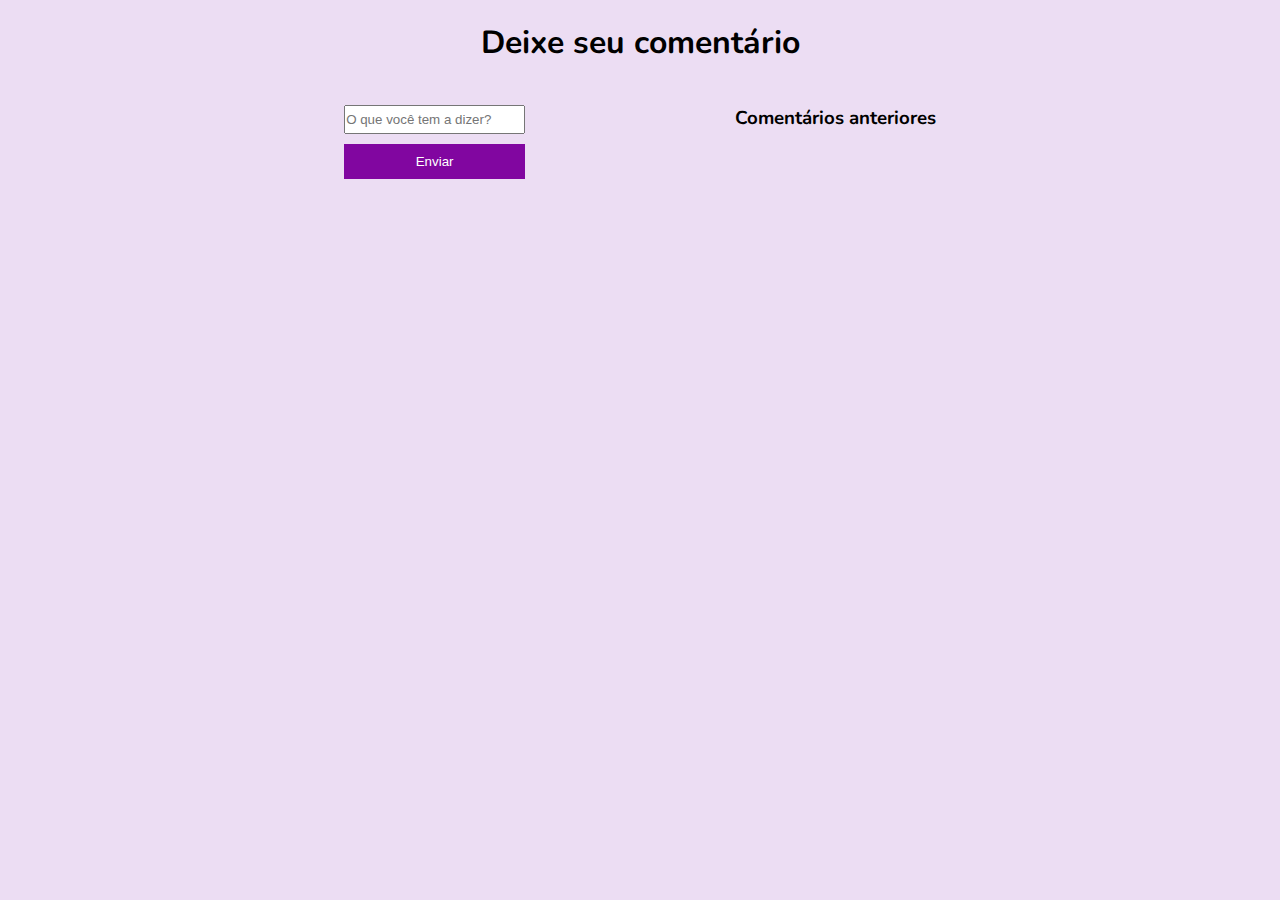
<file: exercicioextra/index.html>
<!DOCTYPE html>
<html>
  <head>
    <title>Mural de comentários</title>
    <meta charset="UTF-8">

    <link href="https://fonts.googleapis.com/css?family=Nunito&display=swap" rel="stylesheet">
    <link rel="stylesheet" href="css/style.css">
  </head>
  <body>
    <h1 class="titulo">Deixe seu comentário</h1>
    <section class="conteudo">
      <div>
        <form class="formulario" id="formulario-de-comentarios">
          <input type="text" class="input-de-texto" placeholder="O que você tem a dizer?">
          <button id="invisivel">Enviar</button>
        </form>
      </div>
      <div id="todos-os-comentarios">
        <h3>Comentários anteriores</h3>
      </div>   
    </section>

    <script src="js/script.js"></script>
  </body>
</html>
</file>
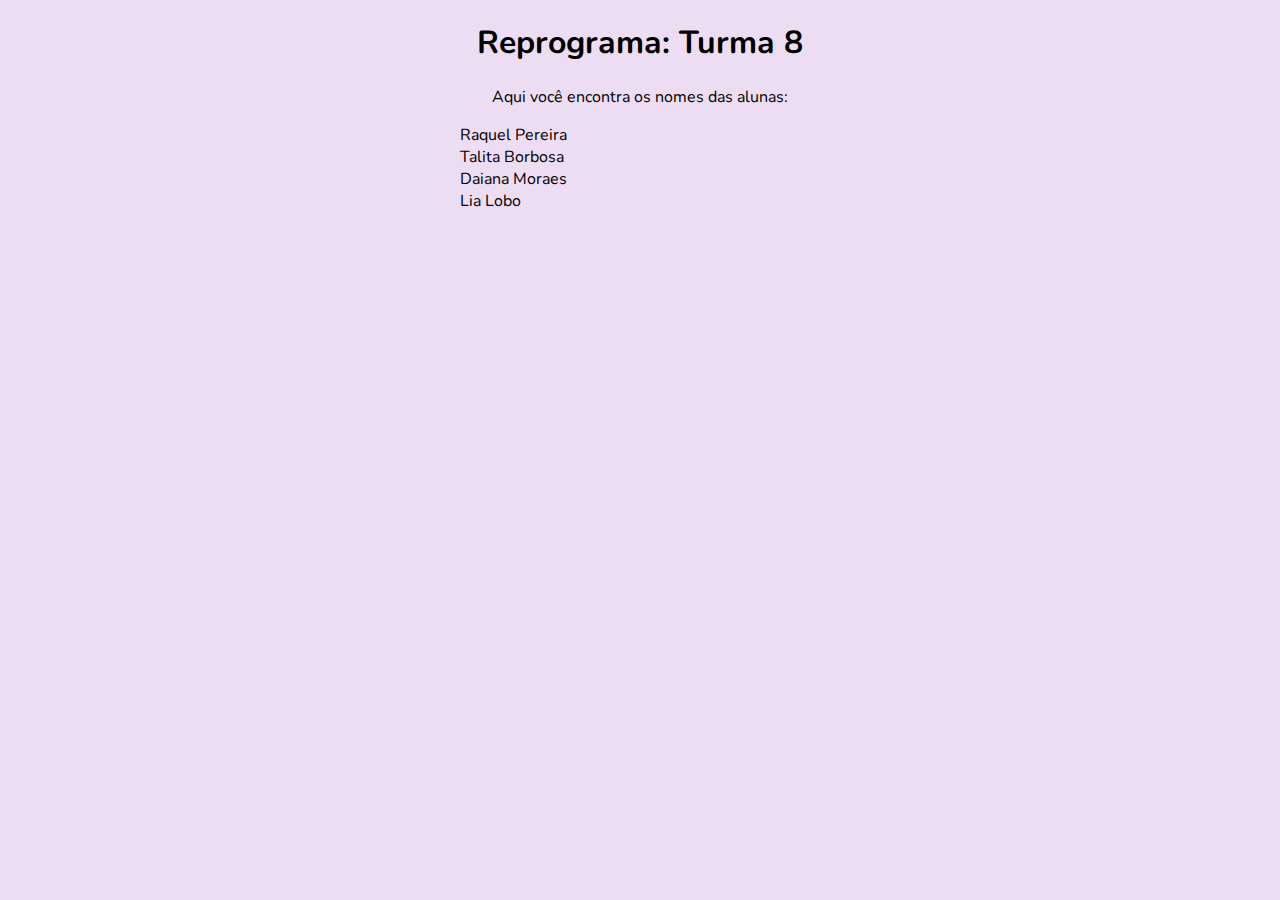
<file: Exercício-01/index.html>
<!DOCTYPE html>
<html>
  <head>
    <title>Reprograma</title>

    <link href="https://fonts.googleapis.com/css?family=Nunito&display=swap" rel="stylesheet">
    <link rel="stylesheet" href="css/style.css">
  </head>
  <body>
    <h1 id="meuTitulo" class="titulo">Reprograma: Turma 8</h1>
    <p class="subtitulo">Aqui você encontra os nomes das alunas:</p>
    <ul id="lista-alunas" class="lista"></ul>

    <script src="js/script.js"></script>
  </body>
</html>
</file>
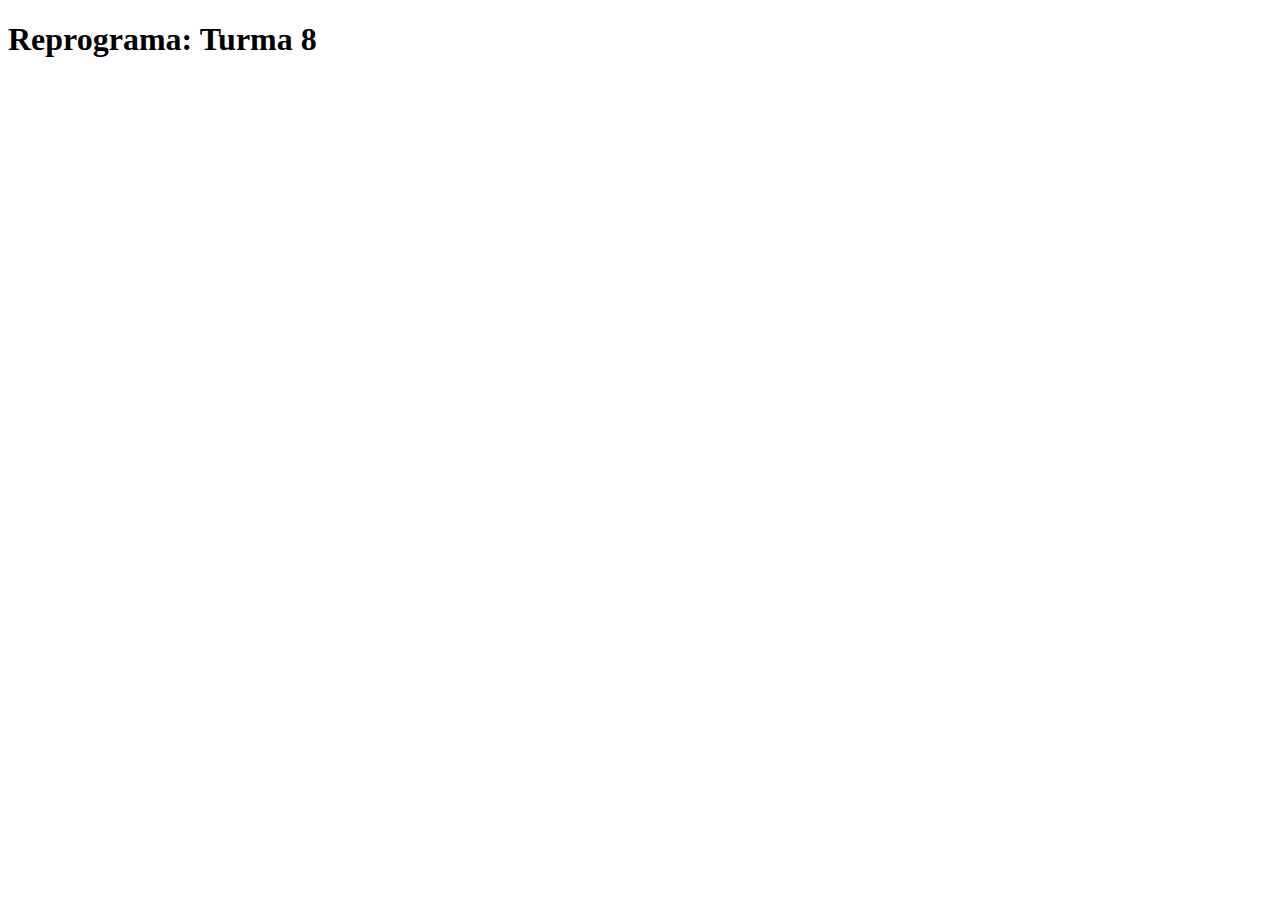
<file: Exercício-04/index.html>
<!DOCTYPE html>
<html lang="en">
<head>
    <meta charset="UTF-8">
    <meta name="viewport" content="width=device-width, initial-scale=1.0">
    <meta http-equiv="X-UA-Compatible" content="ie=edge">
    <title>Reprograma</title>
</head>
<body>
    <h1 class="titulo">Reprograma: Turma 8</h1>
    <script src="js/script.js"></script>
</body>
</html>
</file>
<file: exercicioextra/css/style.css>
body {
    background-color: rgb(236, 221, 243);
    font-family: 'Nunito', sans-serif;
}

.titulo,
.subtitulo {
    text-align: center;
}

.conteudo {
    display: flex;
    align-items: baseline;
    justify-content: space-evenly;
    max-width: 80%;
    margin: 0 auto;
}

.formulario {
    display: flex;
    flex-direction: column;
}

.formulario button {
    background-color: rgb(129, 6, 160);
    padding: 10px 0;
    margin: 10px 0;
    border: none;
    color: white;
}

.invisivel{
    opacity: 0;
}

.formulario input {
    padding: 5px 0;
}

.comentario {
    font-size: 12px;
    background-color: white;
    padding: 15px 5px;
    border-radius: 5px;
}
</file>
<file: Exercício-01/css/style.css>
body {
    background-color: rgb(236, 221, 243);
    font-family: 'Nunito', sans-serif;
}

.titulo,
.subtitulo {
    text-align: center;
}

.lista {
    width: 400px;
    margin: 0 auto;
    list-style: none;
}

.aluna {
    list-style: none;
}

.vermelha{
    color:red;
    
}
</file>
